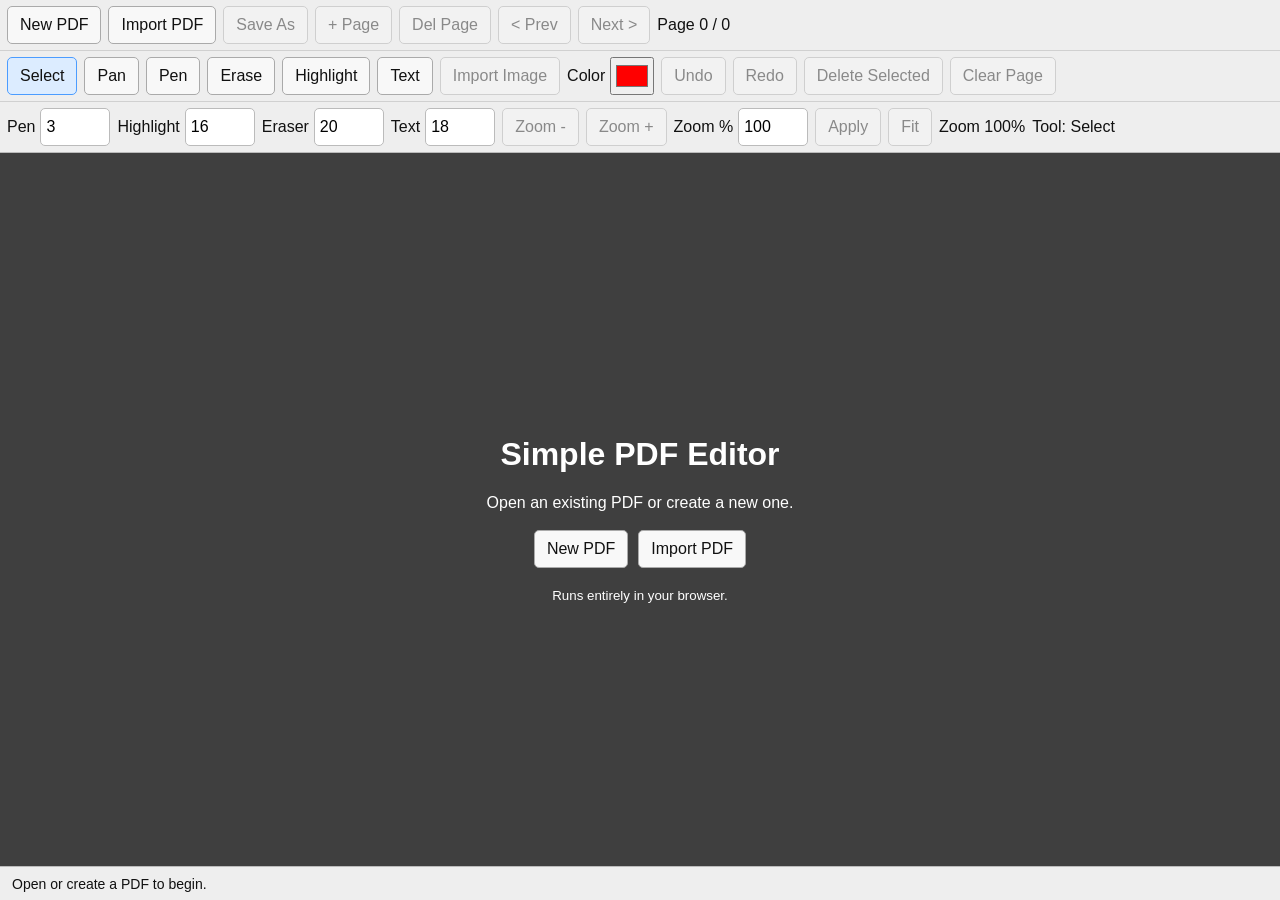
<file: index.html>
<!doctype html>
<html lang="en">
<head>
  <meta charset="utf-8">
  <meta name="viewport" content="width=device-width,initial-scale=1,viewport-fit=cover,interactive-widget=resizes-content">
  <meta name="theme-color" content="#eeeeee">
  <title>Simple PDF Editor</title>
  <link rel="stylesheet" href="styles.css">
</head>
<body>
<div class="app" id="app">
  <header class="mobile-bar">
    <strong>Simple PDF Editor</strong>
    <button id="toolsToggleBtn" type="button" aria-expanded="false">Tools</button>
  </header>

  <header id="toolbarWrap" class="toolbar-wrap">
    <div class="toolbar-row">
      <button id="newBtn">New PDF</button><button id="importBtn">Import PDF</button><button id="saveBtn" disabled>Save As</button>
      <button id="addPageBtn" disabled>+ Page</button><button id="delPageBtn" disabled>Del Page</button>
      <button id="prevBtn" disabled>&lt; Prev</button><button id="nextBtn" disabled>Next &gt;</button><span id="pageLabel" class="readout">Page 0 / 0</span>
    </div>
    <div class="toolbar-row">
      <button class="tool active" data-tool="select">Select</button><button class="tool" data-tool="pan">Pan</button><button class="tool" data-tool="pen">Pen</button>
      <button class="tool" data-tool="erase">Erase</button><button class="tool" data-tool="highlight">Highlight</button><button class="tool" data-tool="text">Text</button>
      <button id="imageBtn" disabled>Import Image</button><label class="color-control">Color <input id="colorPicker" type="color" value="#ff0000"></label>
      <button id="undoBtn" disabled>Undo</button><button id="redoBtn" disabled>Redo</button><button id="deleteSelectedBtn" disabled>Delete Selected</button><button id="clearPageBtn" disabled>Clear Page</button>
    </div>
    <div class="toolbar-row settings-row">
      <label>Pen <input id="penWidth" type="number" min="1" max="80" value="3"></label>
      <label>Highlight <input id="highlightWidth" type="number" min="1" max="80" value="16"></label>
      <label>Eraser <input id="eraserWidth" type="number" min="1" max="200" value="20"></label>
      <label>Text <input id="textSize" type="number" min="6" max="144" value="18"></label>
      <button id="zoomOutBtn" disabled>Zoom -</button><button id="zoomInBtn" disabled>Zoom +</button>
      <label>Zoom % <input id="zoomInput" type="number" min="10" max="400" value="100"></label>
      <button id="applyZoomBtn" disabled>Apply</button><button id="fitBtn" disabled>Fit</button>
      <span id="zoomLabel" class="readout">Zoom 100%</span><span id="toolLabel" class="readout">Tool: Select</span>
    </div>
  </header>

  <main id="workspace" class="workspace">
    <div id="emptyState" class="empty-state">
      <div><h1>Simple PDF Editor</h1><p>Open an existing PDF or create a new one.</p><div class="empty-actions"><button id="emptyNewBtn">New PDF</button><button id="emptyImportBtn">Import PDF</button></div><small>Runs entirely in your browser.</small></div>
    </div>
    <div id="scrollArea" class="scroll-area hidden"><div id="pageStage" class="page-stage"><canvas id="pdfCanvas"></canvas><canvas id="overlayCanvas"></canvas></div></div>
  </main>
  <footer class="statusbar"><span id="status">Open or create a PDF to begin.</span><span id="selectionStatus"></span></footer>
</div>
<input id="pdfInput" type="file" accept="application/pdf,.pdf" hidden>
<input id="imageInput" type="file" accept="image/png,image/jpeg,image/webp,.png,.jpg,.jpeg,.webp" hidden>
<dialog id="newDialog"><form method="dialog" id="newForm"><h2>Create PDF</h2><label>Choose PDF type<select id="pageSizeSelect"><option>Letter - Portrait</option><option>Letter - Landscape</option><option>A4 - Portrait</option><option>A4 - Landscape</option><option>Square</option></select></label><div class="dialog-actions"><button value="cancel">Cancel</button><button id="createPdfBtn" value="default">Create</button></div></form></dialog>
<dialog id="textDialog"><form method="dialog" id="textForm"><h2>Add Text</h2><textarea id="textInput" rows="5" placeholder="Type text here..."></textarea><div class="dialog-actions"><button id="cancelTextBtn" type="button">Cancel</button><button type="submit">OK</button></div></form></dialog>
<div id="toast" class="toast hidden"></div>
<script src="app.js"></script>
</body>
</html>
</file>
<file: styles.css>
*{box-sizing:border-box}html,body{margin:0;width:100%;height:100%;overflow:hidden;font-family:Arial,Helvetica,sans-serif;color:#111;background:#3f3f3f}button,input,select,textarea{font:inherit}button{min-height:38px;padding:7px 12px;border:1px solid #aaa;border-radius:5px;background:#f8f8f8;color:#111;white-space:nowrap}button:disabled{opacity:.45}.app{height:100dvh;width:100%;display:flex;flex-direction:column;overflow:hidden;background:#eee}.mobile-bar{display:none}.toolbar-wrap{flex:0 0 auto;background:#eee;border-bottom:1px solid #bbb;overflow:hidden}.toolbar-row{display:flex;align-items:center;gap:7px;padding:6px 7px;border-bottom:1px solid #d0d0d0;overflow-x:auto;overflow-y:hidden;-webkit-overflow-scrolling:touch;scrollbar-width:thin}.toolbar-row:last-child{border-bottom:0}.tool.active{background:#dcecff;border-color:#4b9cff}.toolbar-row label{display:flex;align-items:center;gap:5px;white-space:nowrap}.toolbar-row input[type=number]{width:70px;min-height:38px;padding:5px;border:1px solid #bbb;border-radius:5px;background:#fff}.toolbar-row input[type=color]{width:44px;height:38px;padding:3px}.readout{white-space:nowrap}.workspace{flex:1 1 auto;min-height:0;min-width:0;position:relative;background:#3f3f3f;overflow:hidden}.empty-state{height:100%;display:grid;place-items:center;text-align:center;color:#fff;padding:24px}.empty-actions{display:flex;gap:10px;justify-content:center;margin:18px 0}.scroll-area{width:100%;height:100%;overflow:auto;overscroll-behavior:contain;padding:20px;display:flex;justify-content:center;align-items:flex-start;-webkit-overflow-scrolling:touch}.page-stage{position:relative;flex:0 0 auto;background:#fff;box-shadow:0 4px 24px rgba(0,0,0,.4)}#pdfCanvas,#overlayCanvas{display:block}#overlayCanvas{position:absolute;inset:0;touch-action:none}.statusbar{flex:0 0 auto;min-height:34px;padding:7px 12px;background:#eee;border-top:1px solid #bbb;display:flex;gap:12px;justify-content:space-between;align-items:center;font-size:14px}.hidden{display:none!important}.toast{position:fixed;z-index:9999;left:50%;bottom:60px;transform:translateX(-50%);padding:10px 14px;border-radius:8px;background:rgba(0,0,0,.85);color:#fff}.toast.hidden{display:none}dialog{border:0;border-radius:10px;padding:20px;max-width:min(92vw,460px);box-shadow:0 20px 70px rgba(0,0,0,.35)}dialog::backdrop{background:rgba(0,0,0,.5)}dialog form{display:grid;gap:14px}dialog label{display:grid;gap:7px}dialog select,dialog textarea{width:100%;padding:9px}.dialog-actions{display:flex;justify-content:flex-end;gap:8px}
@media(max-width:700px){
  .mobile-bar{display:flex;flex:0 0 auto;align-items:center;justify-content:space-between;min-height:48px;padding:env(safe-area-inset-top,0) 10px 0;background:#eee;border-bottom:1px solid #bbb}.mobile-bar strong{font-size:16px}.mobile-bar button{min-height:40px}.toolbar-wrap{display:none;max-height:min(58dvh,470px);overflow-y:auto}.toolbar-wrap.mobile-open{display:block}.toolbar-row{padding:6px;gap:6px}.toolbar-row button{min-height:44px;padding:8px 13px}.toolbar-row input[type=number]{min-height:44px;width:64px}.toolbar-row input[type=color]{height:44px}.scroll-area{padding:8px}.statusbar{font-size:12px;min-height:32px;padding-bottom:max(7px,env(safe-area-inset-bottom))}.empty-state h1{font-size:24px}.empty-state p{font-size:15px}.page-stage{max-width:none}dialog{width:calc(100vw - 24px);margin:auto}.dialog-actions button{min-height:44px}}
@media(orientation:landscape) and (max-height:520px){.mobile-bar{min-height:42px}.toolbar-wrap{max-height:62dvh}.statusbar{min-height:28px;padding-top:4px;padding-bottom:max(4px,env(safe-area-inset-bottom))}}
</file>
